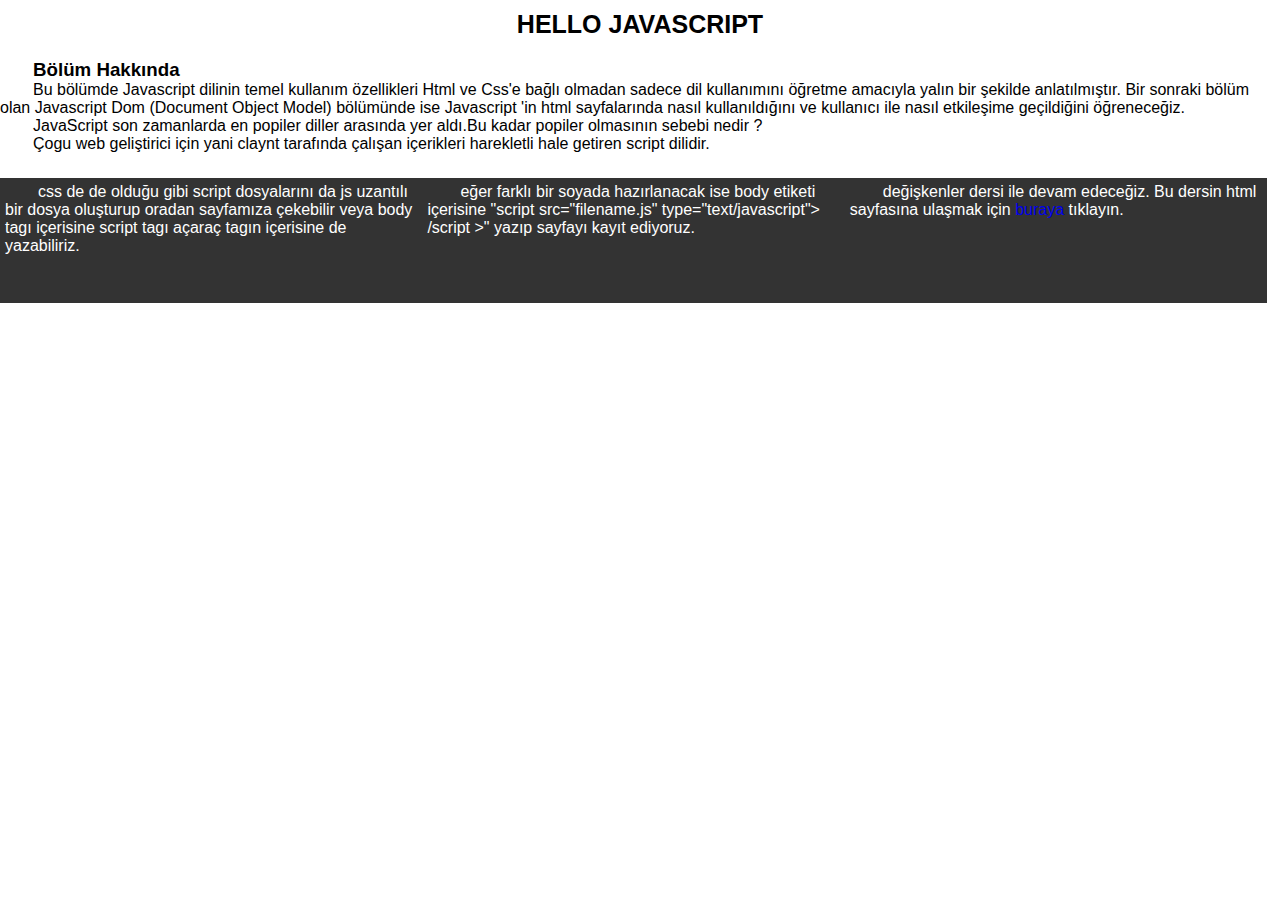
<file: js/index.html>
<!DOCTYPE html>
<html lang="en">
<head>
    <meta charset="UTF-8">
    <meta http-equiv="X-UA-Compatible" content="IE=edge">
    <meta name="viewport" content="width=device-width, initial-scale=1.0">
    <title>Java Script</title>
    <style>
        *{
            margin: 0;
            padding: 0;
            box-sizing: border-box;
        }
        body{
            margin-top: 10px;
            font-family: 'Lucida Sans', 'Lucida Sans Regular', 'Lucida Grande', 'Lucida Sans Unicode', Geneva, Verdana, sans-serif;
        }
        h1{
            margin-bottom: 20px;
            font-size: 25px;
            text-transform: uppercase;
            text-align: center;
        }
        a{
            text-decoration-line: none;
        }
        .head{
            text-indent: 33px;
            margin-bottom: 
            25px;
        }
        .giris{
           /* display: inline-block; */
           padding: 5px;
            height: 125px;
            width: 33%;
            float: left;
            text-indent: 33px;
            background: #333;
            color: #fff;
        }
        .giris:hover{
            background: #fff;
            color: #333;
        }
        .gelisme{
            padding: 5px;
            height: 125px;
            width: 33%;
            float: left;
            text-indent: 33px;
            background: #333;
            color: #fff;
        }
        .gelisme:hover{
            background: #fff;
            color: #333;
        }
        .sonuc{
            padding: 5px;
            height: 125px;
            width: 33%;
            float: left;
            text-indent: 33px;
            background: #333;
            color: #fff;
        }
        .sonuc:hover{
            background: #fff;
            color: #333;
        }
    </style>
</head>
<body>
  <script src="test.js" type="
    text/javascript"></script>
    <h1>hello javascript</h1>
    <div class="head">
            <h3>
                Bölüm Hakkında
            </h3>
            <p>
                Bu bölümde Javascript dilinin temel kullanım özellikleri Html ve Css'e bağlı olmadan sadece dil kullanımını öğretme amacıyla yalın bir şekilde anlatılmıştır.
                
                Bir sonraki bölüm olan Javascript Dom (Document Object Model) bölümünde ise Javascript 'in html sayfalarında nasıl kullanıldığını ve kullanıcı ile nasıl etkileşime geçildiğini öğreneceğiz.
        </p>
        <p>
            JavaScript son zamanlarda en popiler diller arasında yer aldı.Bu kadar popiler olmasının sebebi nedir ? 
        </p>
        <ul>
            <li>
                Çogu web geliştirici için yani claynt tarafında çalışan içerikleri harekletli hale getiren script dilidir. 
            </li>
        </ul>
    </div>
    <div class="giris">
    <p>
        css de de olduğu gibi script dosyalarını da js uzantılı bir dosya oluşturup oradan sayfamıza çekebilir veya body tagı içerisine script tagı açaraç tagın içerisine de yazabiliriz.
    </p>
</div>
<div class="gelisme">
    <p>
        eğer farklı bir soyada hazırlanacak ise body etiketi içerisine "script src="filename.js" type="text/javascript">  /script >" yazıp sayfayı kayıt ediyoruz. 
    </p>
</div>
    <div class="sonuc">
    <p>
        değişkenler dersi ile devam edeceğiz. Bu dersin html sayfasına ulaşmak için <a href="degiskenler.html">buraya</a> tıklayın.
    </p>
</div>
</body>
</html>
</file>
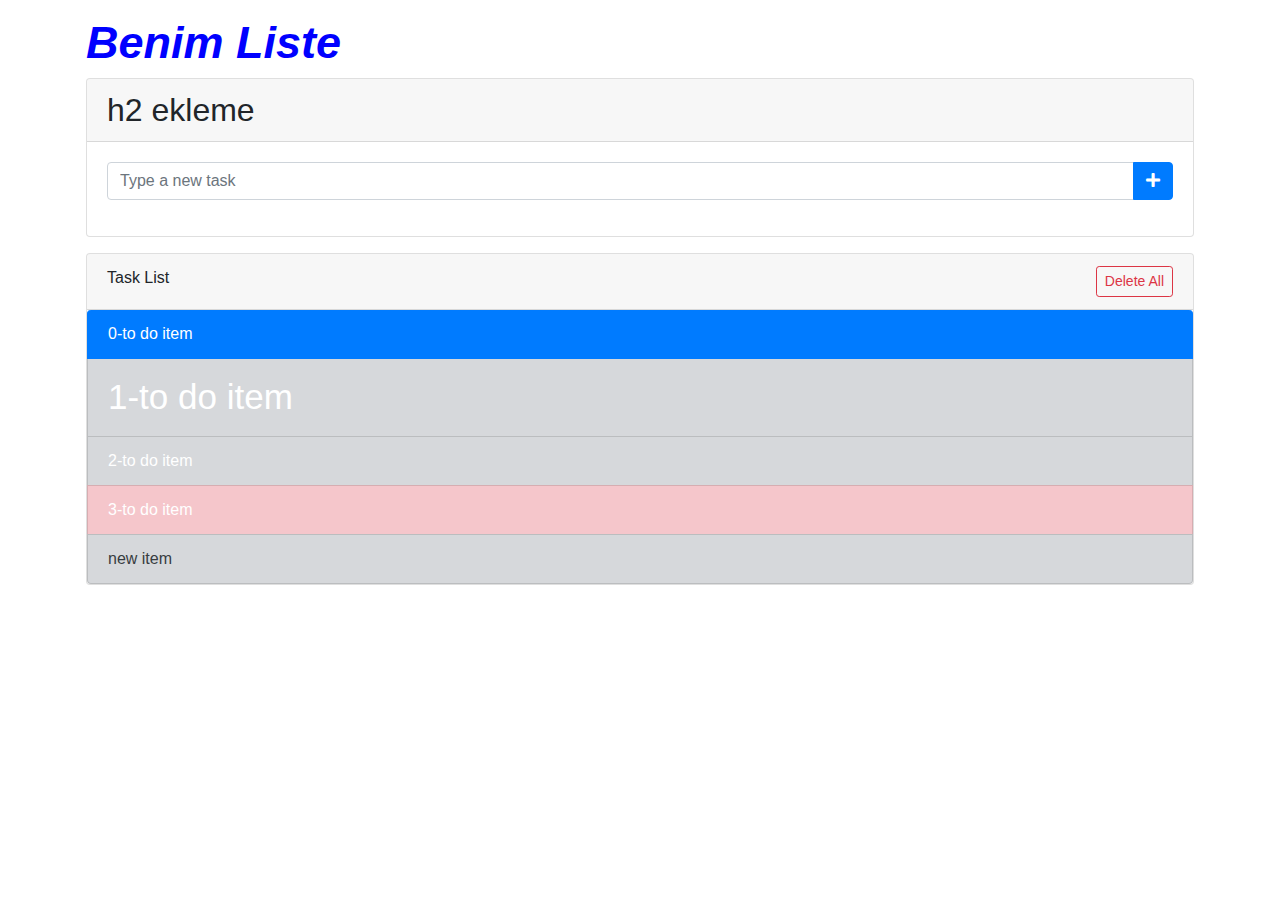
<file: js/2-Document Object Model/index.html>
<!doctype html>
<html lang="en">

<head>
	<!-- Required meta tags -->
	<meta charset="utf-8">
	<meta name="viewport" content="width=device-width, initial-scale=1, shrink-to-fit=no">

	<!-- Bootstrap CSS -->
	<link rel="stylesheet" href="https://stackpath.bootstrapcdn.com/bootstrap/4.1.3/css/bootstrap.min.css">
	<link rel="stylesheet" href="https://use.fontawesome.com/releases/v5.2.0/css/all.css">
	<link rel="stylesheet" href="style.css">
	<title>My Task List</title>
</head>

<body>

	<div class="container p-3">	
		<h1 class="app-title" id="header">To Do App</h1>	
		<div class="card">
			<div class="card-header">
				New Task
			</div>
			<div class="card-body">
				<form id="addTaskForm">
					<div class="input-group mb-3">
						<input id="txtTaskName" name="taskName" type="text" class="form-control" placeholder="Type a new task" aria-describedby="btnAddNewTask">
						<div class="input-group-append">
							<button class="btn btn-primary" type="button" id="btnAddNewTask">
								<i class="fas fa-plus"></i>
							</button>
						</div>
					</div>
				</form>
			</div>
		</div>
		<div class="card mt-3">
			<div class="card-header">
				Task List
				    <a id="btnDeleteAll" href="#" class="btn btn-outline-danger btn-sm delete-all float-right">	
						Delete All
					</a>
			</div>

			<ul id="task-list" class="list-group">
				<li class="list-group-item list-group-item-secondary">To do item
					<a href="#" class="delete-item float-right">
						<i class="fas fa-times"></i>
					</a>
				</li>
				<li class="list-group-item list-group-item-secondary">To do item
					<a href="#" class="delete-item float-right">
						<i class="fas fa-times"></i>
					</a>
				</li>
				<li class="list-group-item list-group-item-secondary">To do item
					<a href="#" class="delete-item float-right">
						<i class="fas fa-times"></i>
					</a>
				</li>
				<li class="list-group-item list-group-item-danger">To do item
					<a href="#" class="delete-item float-right">
						<i class="fas fa-times"></i>
					</a>
				</li>
			
			</ul>

		</div>
	</div>
	
	<script src="https://code.jquery.com/jquery-3.3.1.slim.min.js"></script>
	<script src="https://stackpath.bootstrapcdn.com/bootstrap/4.1.3/js/bootstrap.min.js"></script>
	<script src="script.js"></script>
</body>

</html>
</file>
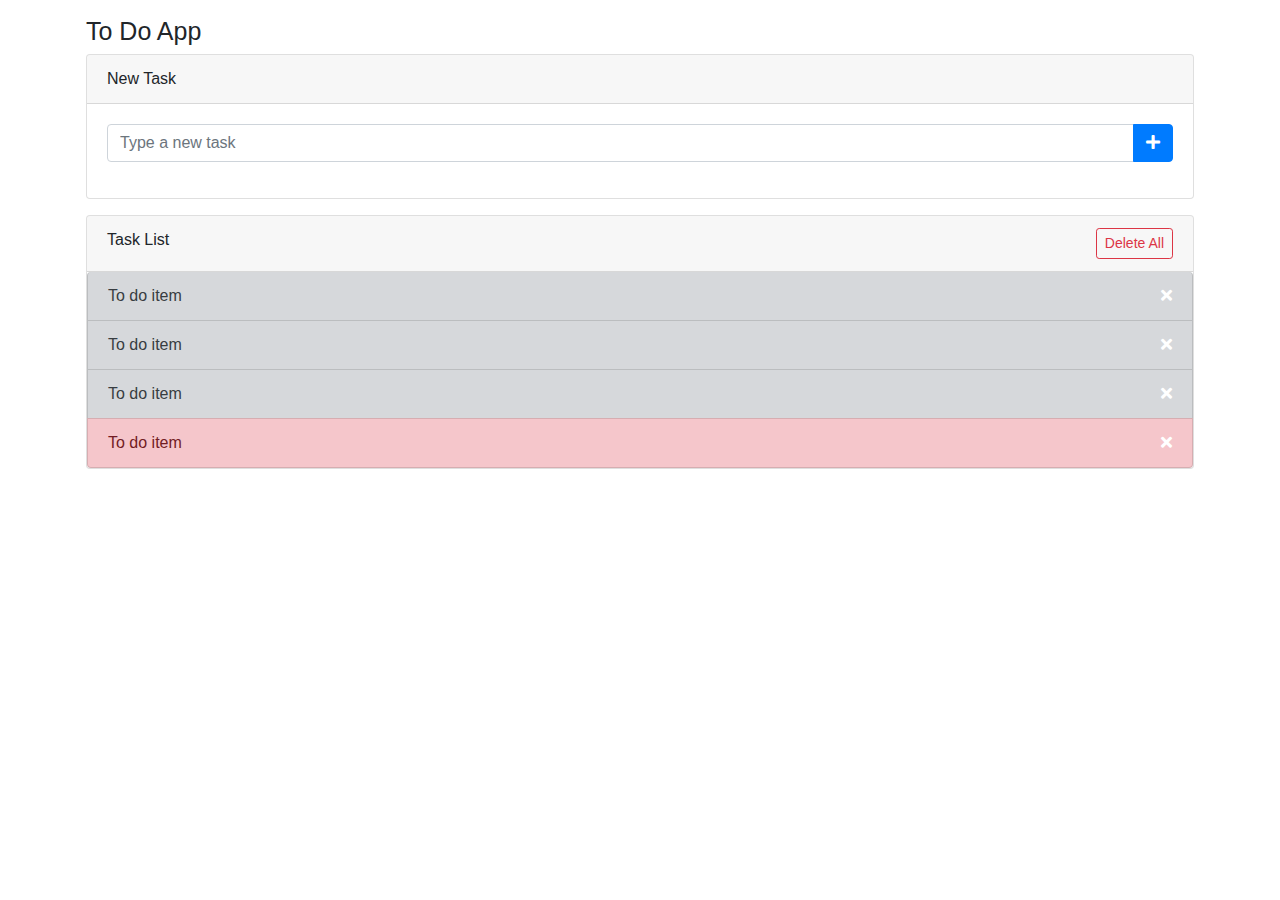
<file: js/3-Event Listeners Kullanımı/index.html>
<!doctype html>
<html lang="en">

<head>
	<!-- Required meta tags -->
	<meta charset="utf-8">
	<meta name="viewport" content="width=device-width, initial-scale=1, shrink-to-fit=no">

	<!-- Bootstrap CSS -->
	<link rel="stylesheet" href="https://stackpath.bootstrapcdn.com/bootstrap/4.1.3/css/bootstrap.min.css">
	<link rel="stylesheet" href="https://use.fontawesome.com/releases/v5.2.0/css/all.css">
	<link rel="stylesheet" href="style.css">
	<title>My Task List</title>
</head>

<body>

	<div class="container p-3">	
		<h1 class="app-title" id="header">To Do App</h1>	
		<div class="card">
			<div class="card-header">
				New Task
			</div>
			<div class="card-body">
				<form id="addTaskForm">
					<div class="input-group mb-3">
						<input id="txtTaskName" name="taskName" type="text" class="form-control" placeholder="Type a new task" aria-describedby="btnAddNewTask">
						<div class="input-group-append">
							<button class="btn btn-primary" type="button" id="btnAddNewTask">
								<i class="fas fa-plus"></i>
							</button>
						</div>
					</div>
				</form>
			</div>
		</div>
		<div class="card mt-3">
			<div class="card-header">
				Task List
				    <a id="btnDeleteAll" href="#" class="btn btn-outline-danger btn-sm delete-all float-right">	
						Delete All
					</a>
			</div>

			<ul id="task-list" class="list-group">
				<li class="list-group-item list-group-item-secondary">To do item
					<a data-id='5' href="#" class="delete-item float-right">
						<i class="fas fa-times"></i>
					</a>
				</li>
				<li class="list-group-item list-group-item-secondary">To do item
					<a href="#" class="delete-item float-right">
						<i class="fas fa-times"></i>
					</a>
				</li>
				<li class="list-group-item list-group-item-secondary">To do item
					<a href="#" class="delete-item float-right">
						<i class="fas fa-times"></i>
					</a>
				</li>
				<li class="list-group-item list-group-item-danger">To do item
					<a href="#" class="delete-item float-right">
						<i class="fas fa-times"></i>
					</a>
				</li>
			
			</ul>

		</div>
	</div>
	
	<script src="https://code.jquery.com/jquery-3.3.1.slim.min.js"></script>
	<script src="https://stackpath.bootstrapcdn.com/bootstrap/4.1.3/js/bootstrap.min.js"></script>
	<script src="script.js"></script>
</body>

</html>
</file>
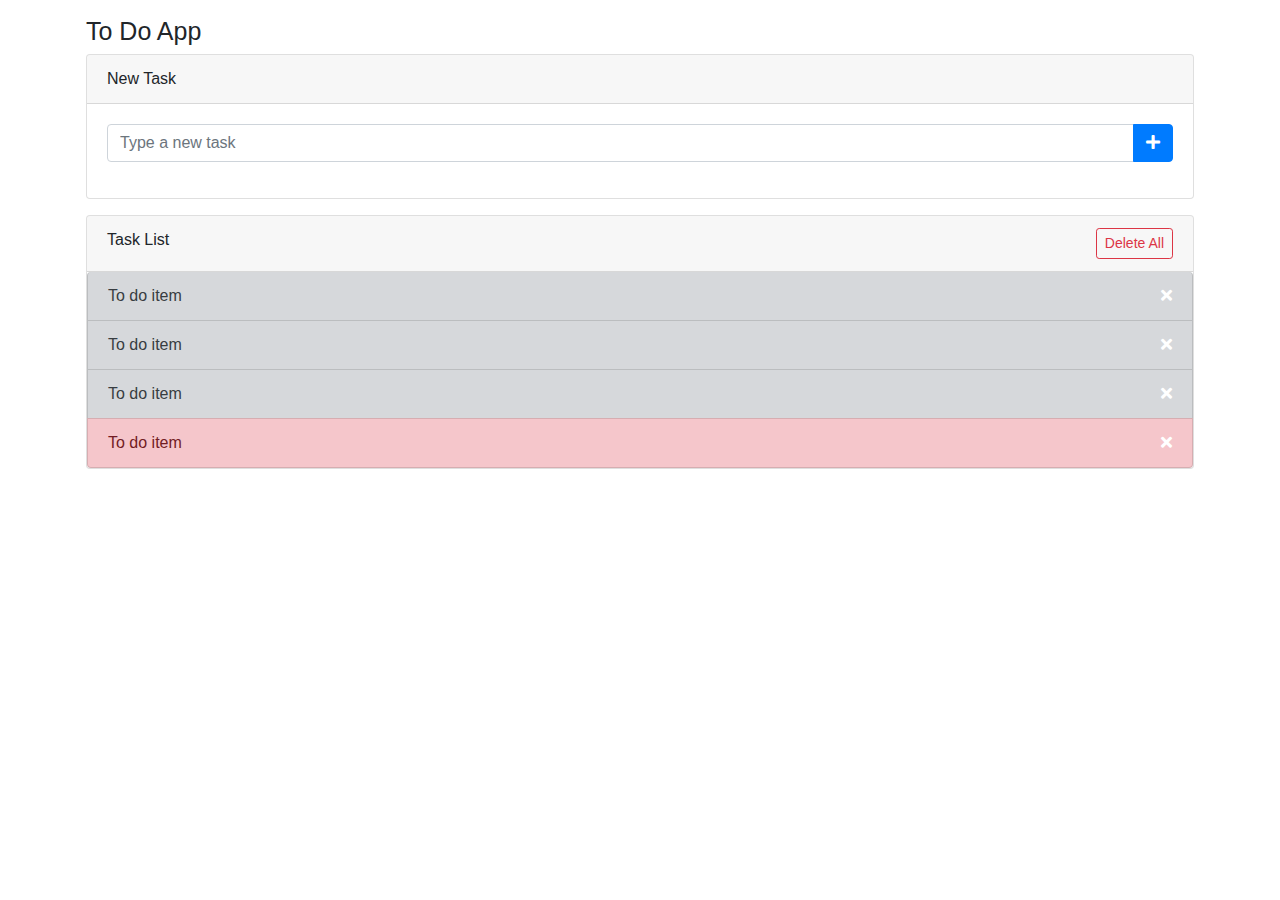
<file: javascript/js/3-Event Listeners Kullanımı/index.html>
<!doctype html>
<html lang="en">

<head>
	<!-- Required meta tags -->
	<meta charset="utf-8">
	<meta name="viewport" content="width=device-width, initial-scale=1, shrink-to-fit=no">

	<!-- Bootstrap CSS -->
	<link rel="stylesheet" href="https://stackpath.bootstrapcdn.com/bootstrap/4.1.3/css/bootstrap.min.css">
	<link rel="stylesheet" href="https://use.fontawesome.com/releases/v5.2.0/css/all.css">
	<link rel="stylesheet" href="style.css">
	<title>My Task List</title>
</head>

<body>

	<div class="container p-3">	
		<h1 class="app-title" id="header">To Do App</h1>	
		<div class="card">
			<div class="card-header">
				New Task
			</div>
			<div class="card-body">
				<form id="addTaskForm">
					<div class="input-group mb-3">
						<input id="txtTaskName" name="taskName" type="text" class="form-control" placeholder="Type a new task" aria-describedby="btnAddNewTask">
						<div class="input-group-append">
							<button class="btn btn-primary" type="button" id="btnAddNewTask">
								<i class="fas fa-plus"></i>
							</button>
						</div>
					</div>
				</form>
			</div>
		</div>
		<div class="card mt-3">
			<div class="card-header">
				Task List
				    <a id="btnDeleteAll" href="#" class="btn btn-outline-danger btn-sm delete-all float-right">	
						Delete All
					</a>
			</div>
			<ul id="task-list" class="list-group">
				<li class="list-group-item list-group-item-secondary">To do item
					<a data-id='5' href="#" class="delete-item float-right">
						<i class="fas fa-times"></i>
					</a>
				</li>
				<li class="list-group-item list-group-item-secondary">To do item
					<a href="#" class="delete-item float-right">
						<i class="fas fa-times"></i>
					</a>
				</li>
				<li class="list-group-item list-group-item-secondary">To do item
					<a href="#" class="delete-item float-right">
						<i class="fas fa-times"></i>
					</a>
				</li>
				<li class="list-group-item list-group-item-danger">To do item
					<a href="#" class="delete-item float-right">
						<i class="fas fa-times"></i>
					</a>
				</li>
			
			</ul>

		</div>
	</div>
	
	<script src="https://code.jquery.com/jquery-3.3.1.slim.min.js"></script>
	<script src="https://stackpath.bootstrapcdn.com/bootstrap/4.1.3/js/bootstrap.min.js"></script>
	<script src="script.js"></script>
</body>

</html>
</file>
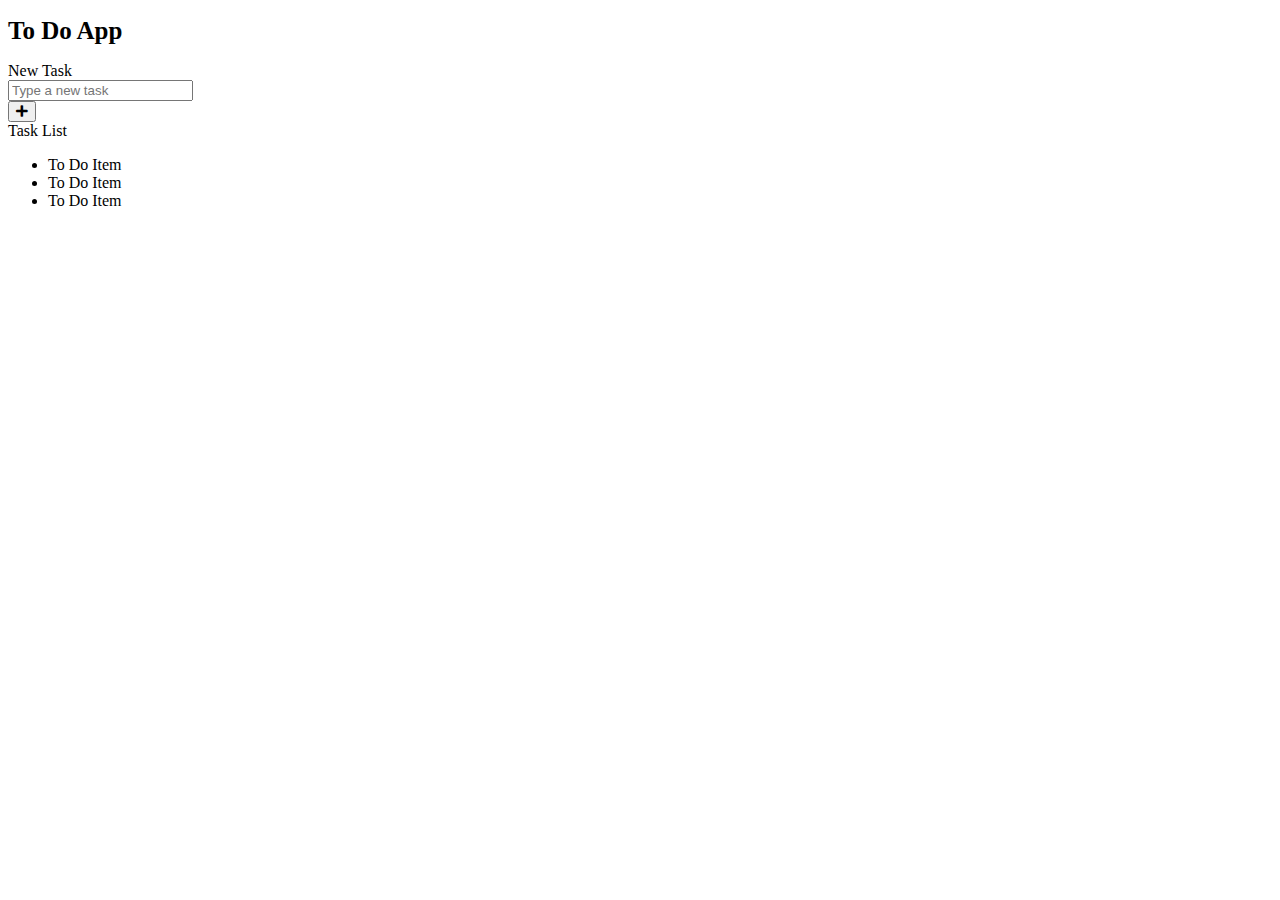
<file: javascript/js/to do  app/index.html>
<!DOCTYPE html>
<html lang="en">
<head>
    <meta charset="UTF-8">
    <meta http-equiv="X-UA-Compatible" content="IE=edge">
    <meta name="viewport" content="width=device-width, initial-scale=1.0">

    <!--Font Awesome-->
    <link rel="stylesheet" href="https://use.fontawesome.com/releases/v5.4.1/css/all.css"> 
    <!--bootsrap-->
    <link href="https://cdn.jsdelivr.net/npm/bootstrap@5.0.2/dist/css/bootstrap.min.css" rel="stylesheet" integrity="sha384-EVSTQN3/azprG1Anm3QDgpJLIm9Nao0Yz1ztcQTwFspd3yD65VohhpuuCOmLASjC" crossorigin="anonymous"> 
    <!-- css -->
    <link rel="stylesheet" href="style.css">
    <title>Too doo App</title>
</head>
<body>
    <div class="container p-3">
        <h1 class="app-title" id="header">To Do App</h1>
        <div class="card">        
            <div class="card-header">
                New Task
            </div>
            <div class="card-body">
                <form action="" id="addTaskForm">
                    <div class="input-group mt-3">
                        <input type="text" id="txtTaskName" class="form-control" placeholder="Type a new task">
                        <div class="input-group-append">
                        <button class="btn btn-primary" type="submit" id="btnAddNewTask">
                            <i class="fas fa-plus"></i>
                            </button>
                        </div>
                    </div>
                </form>
            </div>
        </div>
        <div class="card mt-3">
            <div class="card-header">
                Task List
                <a href="#" id="btnDeleteAll" class="btn btn-outline-danger btn-sm delete-all float-right">
                    Delete All
                </a>
            </div>
            <ul id="task-list" class="list-group">
                <li class="list-group-item list-group-item-secondary">
                    To Do Item
                    <a href="#" class="delete-item">
                        <i class="fas fa-times"></i>
                    </a>
                </li>
                <li class="list-group-item list-group-item-secondary">
                    To Do Item
                    <a href="#" class="delete-item">
                        <i class="fas fa-times"></i>
                    </a>
                </li>
                <li class="list-group-item list-group-item-secondary">
                    To Do Item
                    <a href="#" class="delete-item float-right">
                        <i class="fas fa-times"></i>
                    </a>
                </li>
            </ul>
         </div>


    </div>
    <!--bootsrap-->
    <script src="https://cdn.jsdelivr.net/npm/@popperjs/core@2.9.2/dist/umd/popper.min.js" integrity="sha384-IQsoLXl5PILFhosVNubq5LC7Qb9DXgDA9i+tQ8Zj3iwWAwPtgFTxbJ8NT4GN1R8p" crossorigin="anonymous"></script>
    <script src="https://cdn.jsdelivr.net/npm/bootstrap@5.0.2/dist/js/bootstrap.min.js" integrity="sha384-cVKIPhGWiC2Al4u+LWgxfKTRIcfu0JTxR+EQDz/bgldoEyl4H0zUF0QKbrJ0EcQF" crossorigin="anonymous"></script>
    <!-- js -->
    <script src="script.js"></script>
</body>
</html>
</file>
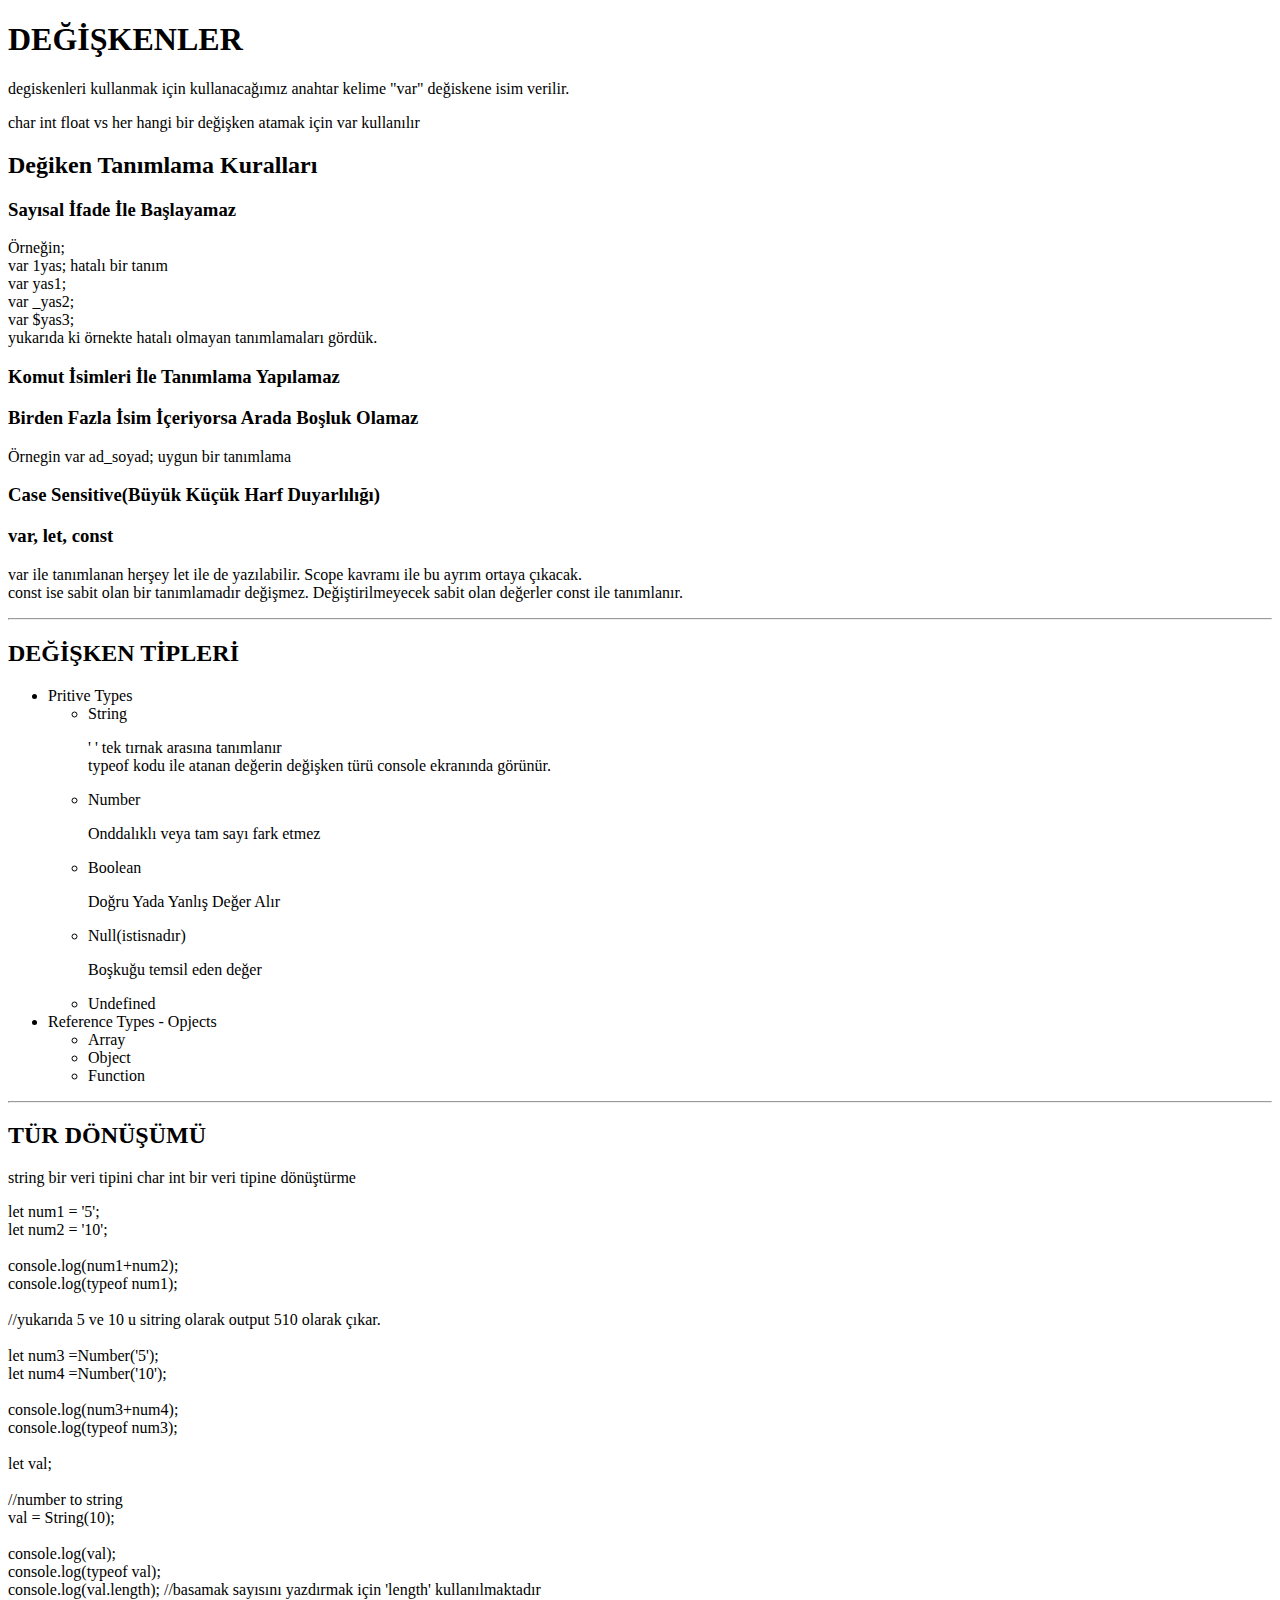
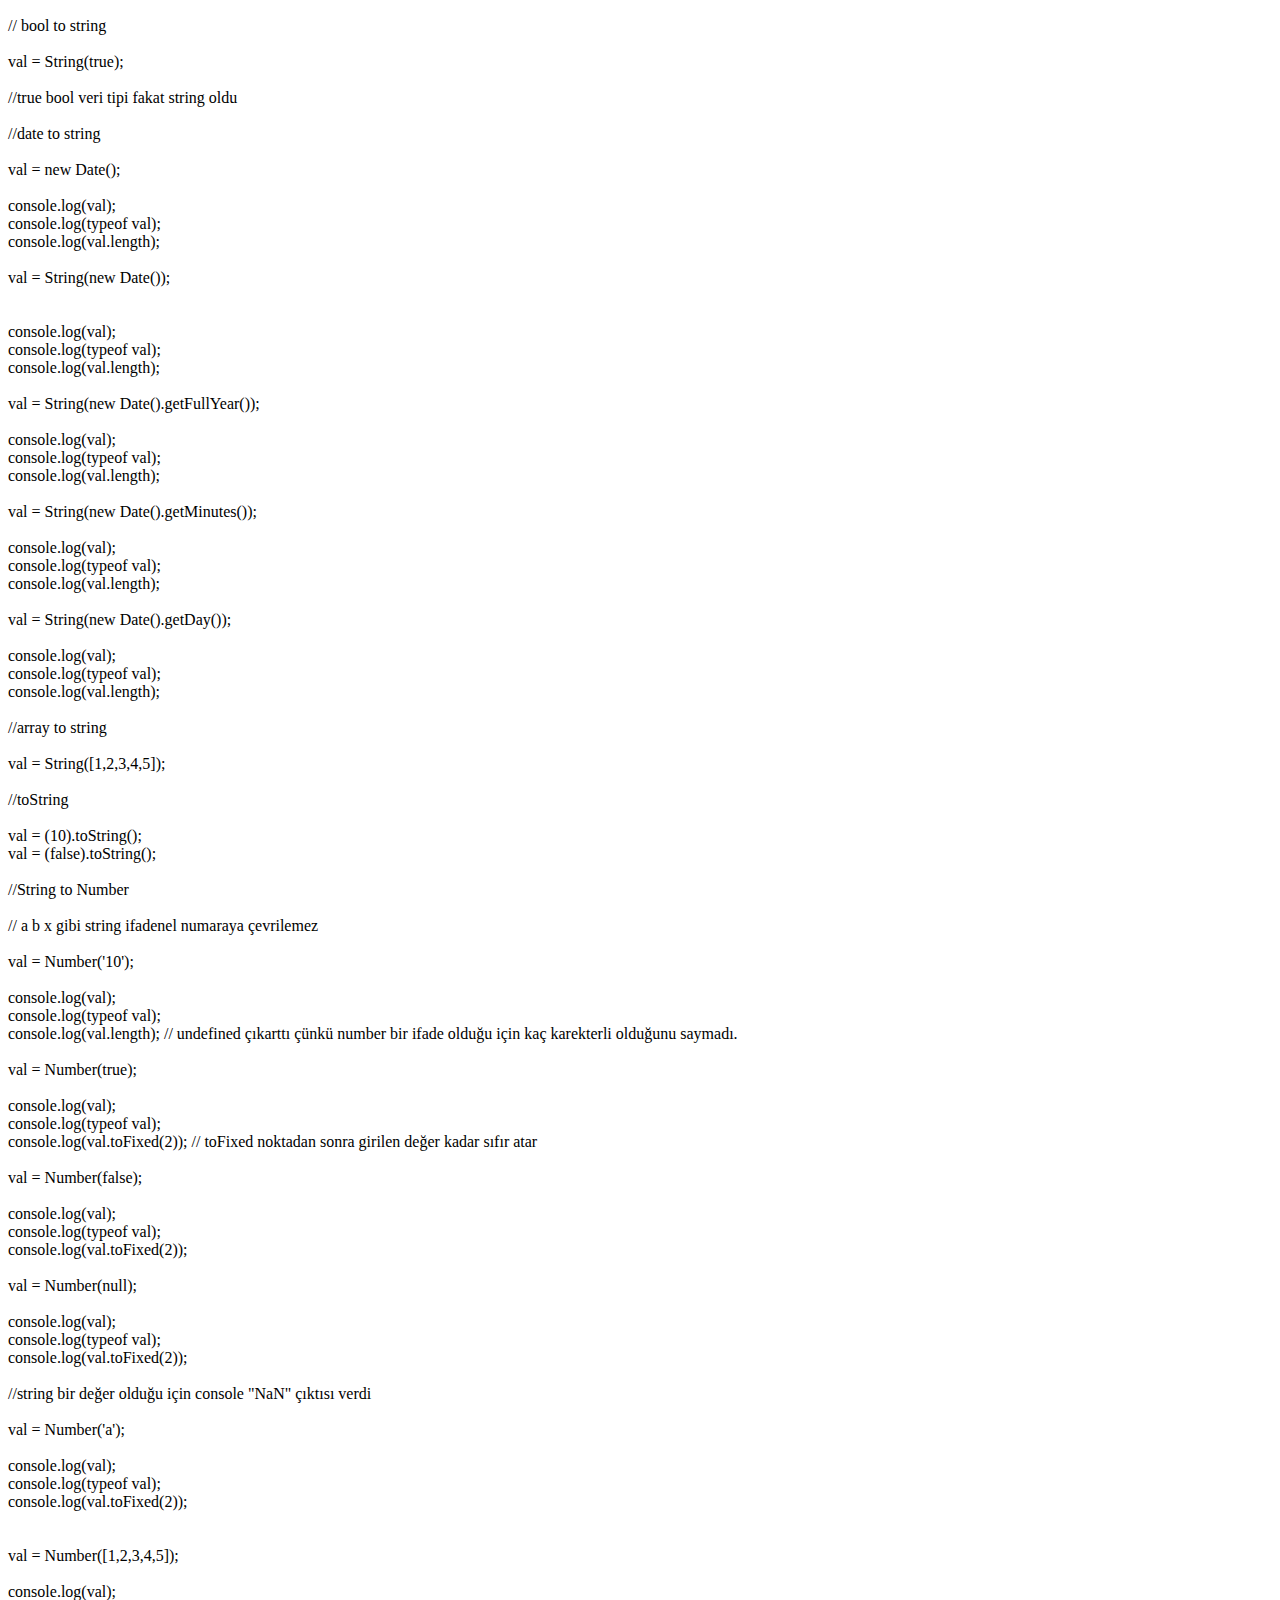
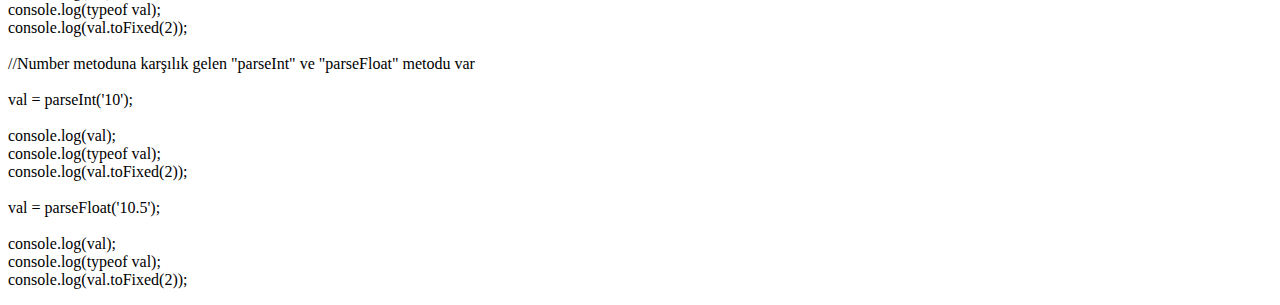
<file: javascript/js/~degiskenler.html>
<!DOCTYPE html>
<html lang="en">
<head>
    <meta charset="UTF-8">
    <meta http-equiv="X-UA-Compatible" content="IE=edge">
    <meta name="viewport" content="width=device-width, initial-scale=1.0">
    <title>Document</title>
</head>
<body>
    <script src="degiskenler.js" type="text/javascript"></script>
    <h1>DEĞİŞKENLER</h1>
    <P>
        degiskenleri kullanmak için kullanacağımız anahtar kelime "var"
        değiskene isim verilir.
    </P>

    <p>
        char int float vs her hangi bir değişken atamak için var kullanılır
    </p>
    <h2>Değiken Tanımlama Kuralları</h2>
    <h3>Sayısal İfade İle Başlayamaz</h3>
    <p>
         Örneğin; <br> var 1yas; hatalı bir tanım <br>
        var yas1; <br>
        var _yas2; <br>
        var $yas3; <br>
        yukarıda ki örnekte hatalı olmayan tanımlamaları gördük.
    </p>
    <h3>Komut İsimleri İle Tanımlama Yapılamaz</h3>
    <h3>
        Birden Fazla İsim İçeriyorsa Arada Boşluk Olamaz 
    </h3>
    <p>
        Örnegin var ad_soyad; uygun bir tanımlama 
    </p>
    <h3>Case Sensitive(Büyük Küçük Harf Duyarlılığı)</h3>
    <h3>var, let, const</h3>
    <p>
        var ile tanımlanan herşey let ile de yazılabilir. Scope kavramı ile bu ayrım ortaya çıkacak. <br>const ise sabit olan bir tanımlamadır değişmez. Değiştirilmeyecek sabit olan değerler const ile tanımlanır. 
    </p>
    <hr>
    <h2>DEĞİŞKEN TİPLERİ</h2>
    <ul>
        <li>Pritive Types</li>
        <ul>
            <li>String</li>
            <p>' ' tek tırnak arasına tanımlanır <br>
            typeof kodu ile atanan değerin değişken türü console ekranında görünür. <br>
            <li>Number</li>
            <p>Onddalıklı veya tam sayı fark etmez</p>
            <li>Boolean</li>
            <p>Doğru Yada Yanlış Değer Alır</p>
        </p> 
        <li>Null(istisnadır)</li>
        <p>Boşkuğu temsil eden değer</p>

        <li>Undefined</li>
        </ul>
        <li>Reference Types - Opjects</li>
        <ul>
            <li>
                Array
            </li>
            <li>
                Object
            </li>

            <li>
                Function
            </li>
        </ul>
    </ul>

    <hr>

    <h2>TÜR DÖNÜŞÜMÜ</h2>
    <p>string bir veri tipini char int bir veri tipine dönüştürme </p>

    <div class="donusum">
        <p>
            let num1 = '5'; <br>
let num2 = '10'; <br>
<br>
console.log(num1+num2); <br>
console.log(typeof num1); <br>
<br>
//yukarıda 5 ve 10 u sitring olarak output 510 olarak çıkar. <br> 
<br>
let num3 =Number('5');<br>
let num4 =Number('10');<br>
<br>
console.log(num3+num4);<br>
console.log(typeof num3);<br>
<br>
let val;<br>
<br>
//number to string<br>
val = String(10);<br>
<br>
console.log(val);<br>
console.log(typeof val);<br>
console.log(val.length); //basamak sayısını yazdırmak için 'length' kullanılmaktadır <br>
<br>
// bool to string <br>
<br>
val = String(true);<br>
<br>
//true bool veri tipi fakat string oldu<br>
<br>
//date to string<br>
<br>
val = new Date();<br>
<br>
console.log(val);<br>
console.log(typeof val);<br>
console.log(val.length);<br>
<br>
val = String(new Date());<br>
<br><br>
console.log(val);<br>
console.log(typeof val);<br>
console.log(val.length);<br>
<br>
val = String(new Date().getFullYear());<br>
<br>
console.log(val);<br>
console.log(typeof val);<br>
console.log(val.length);<br>
<br>
val = String(new Date().getMinutes());<br>
<br>
console.log(val);<br>
console.log(typeof val);<br>
console.log(val.length);<br>
<br>
val = String(new Date().getDay());<br>
<br>
console.log(val);<br>
console.log(typeof val);<br>
console.log(val.length); <br>
<br>
//array to string <br>
<br>
val = String([1,2,3,4,5]);<br>
<br>
//toString <br>
<br>
val = (10).toString();<br>
val = (false).toString();<br>
<br>
//String to Number <br>
<br>
// a b x gibi string ifadenel numaraya çevrilemez <br>
<br>
val = Number('10');<br>
<br>
console.log(val);<br>
console.log(typeof val);<br>
console.log(val.length); // undefined çıkarttı çünkü number bir ifade olduğu için kaç karekterli olduğunu saymadı.<br> 
<br>
val = Number(true);<br>
<br>
console.log(val);<br>
console.log(typeof val);<br>
console.log(val.toFixed(2)); // toFixed noktadan sonra girilen değer kadar sıfır atar<br>
<br>
val = Number(false);<br>
<br>
console.log(val);<br>
console.log(typeof val);<br>
console.log(val.toFixed(2));<br>
<br>
val = Number(null);<br>
<br>
console.log(val);<br>
console.log(typeof val);<br>
console.log(val.toFixed(2));<br>
<br>
//string bir değer olduğu için console "NaN" çıktısı verdi  <br> 
<br>
val = Number('a');<br>
<br>
console.log(val);<br>
console.log(typeof val);<br>
console.log(val.toFixed(2));<br>
<br>
<br>
val = Number([1,2,3,4,5]);<br>
<br>
console.log(val);<br>
console.log(typeof val);<br>
console.log(val.toFixed(2));<br>
<br>
//Number metoduna karşılık gelen "parseInt" ve "parseFloat" metodu var<br> 
<br>
val = parseInt('10');<br>
<br>
console.log(val);<br>
console.log(typeof val);<br>
console.log(val.toFixed(2));<br>
<br>
val = parseFloat('10.5');<br>
<br>
console.log(val);<br>
console.log(typeof val);<br>
console.log(val.toFixed(2));<br>
        </p>
    </div>
</body>
</html>
</file>
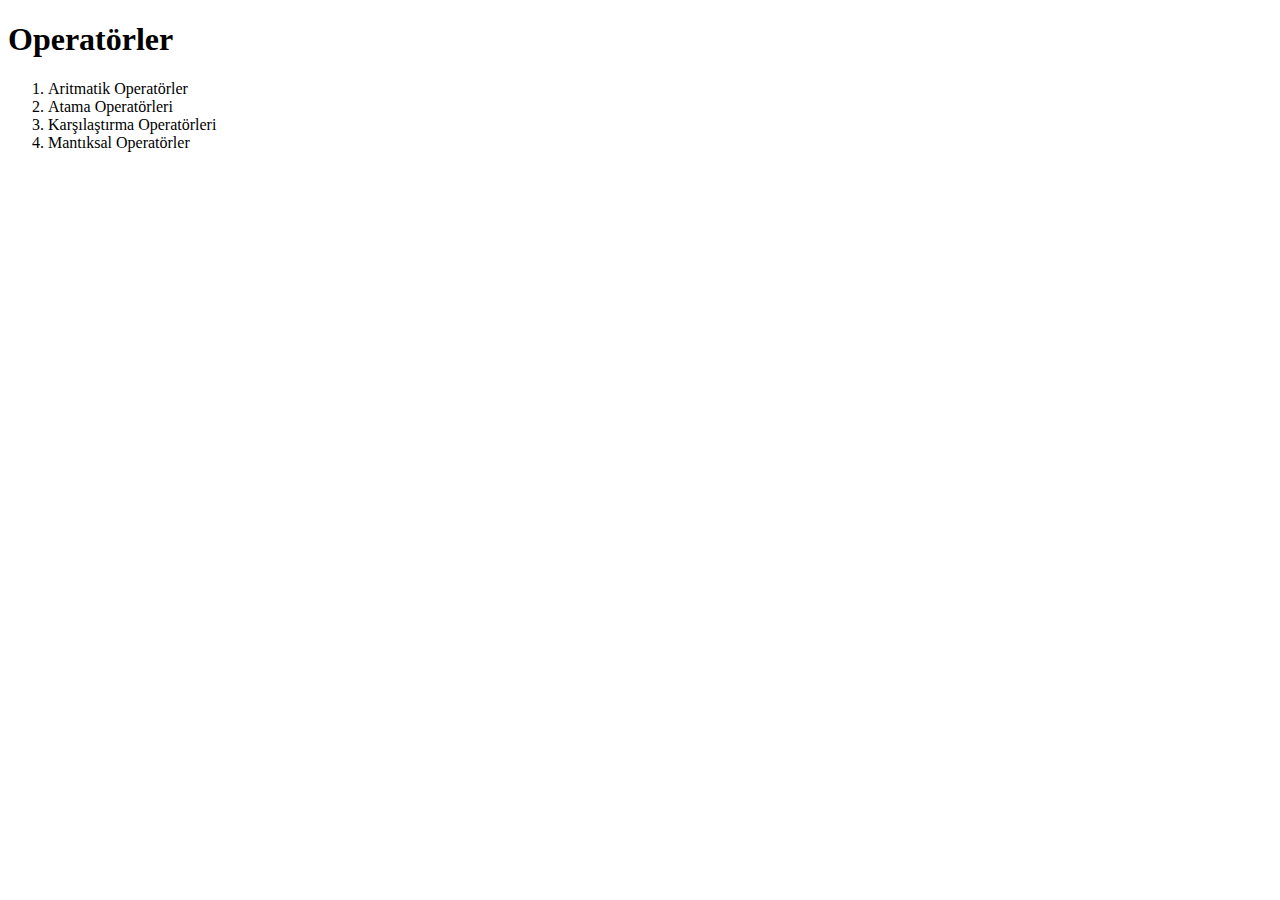
<file: javascript/js/~operatör.html>
<!DOCTYPE html>
<html lang="en">
<head>
    <meta charset="UTF-8">
    <meta http-equiv="X-UA-Compatible" content="IE=edge">
    <meta name="viewport" content="width=device-width, initial-scale=1.0">
    <title>JS Operatörler | mozer</title>
</head>
<body>
    <script src="operatör.js" type="text/javascript"></script>
    
    <h1>Operatörler</h1>
    <ol>
        <li>
            Aritmatik Operatörler
        </li>
        <li>
            Atama Operatörleri
        </li>
        <li>
            Karşılaştırma Operatörleri
        </li>
        <li>
            Mantıksal Operatörler
        </li>
    </ol>
</body>
</html>
</file>
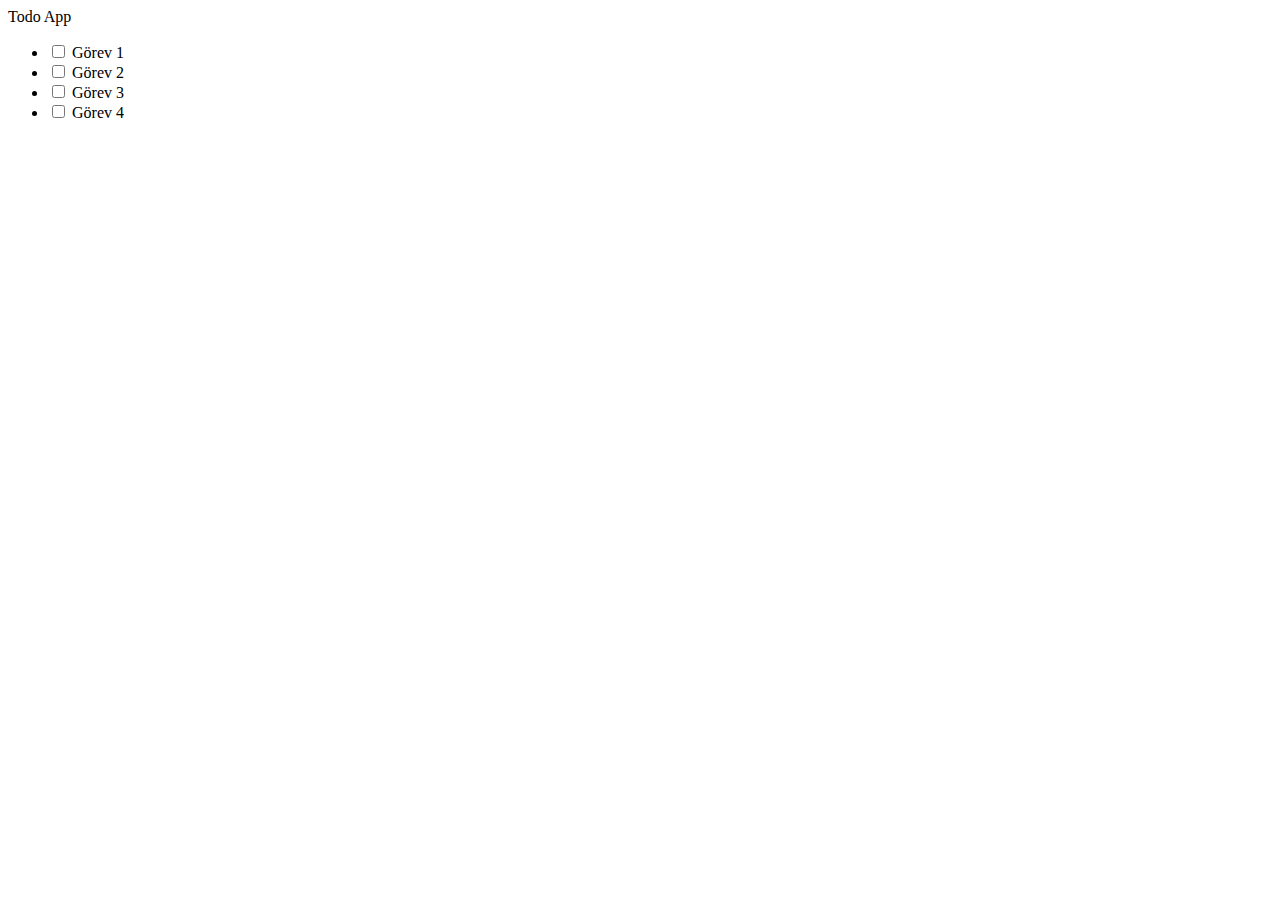
<file: javascript/js/2-Document Object Model/insertAdjacentHTML.html>
<!DOCTYPE html>
<html lang="en">
<head>
    <meta charset="UTF-8">
    <meta http-equiv="X-UA-Compatible" content="IE=edge">
    <meta name="viewport" content="width=device-width, initial-scale=1.0">
    <title>insertAdjacentHTML()</title>
    <!-- CSS only -->
<link href="https://cdn.jsdelivr.net/npm/bootstrap@5.2.0-beta1/dist/css/bootstrap.min.css" rel="stylesheet" integrity="sha384-0evHe/X+R7YkIZDRvuzKMRqM+OrBnVFBL6DOitfPri4tjfHxaWutUpFmBp4vmVor" crossorigin="anonymous">
</head>
<body>

    <div class="container">
        <div class="row">
            <div class="col-12">
                <div class="card mt-3">
                    <div class="card-header">
                        Todo App
                    </div> 
                </div>
                <div class="card mt-3">
                    <ul id="task-list" class="list-group list-group-flush">
                        <!-- 
                        <li class="task list-group-item">
                            <div class="form-check">
                                <input type="checkbox" class="form-check-input" id="1">
                                <label for="1" class="form-check-label">Görev 1</label>
                            </div>
                        </li>
                        
                        <li class="task list-group-item">
                            <div class="form-check">
                                <input type="checkbox" class="form-check-input" id="2">
                                <label for="2" class="form-check-label">Görev 2</label>
                            </div>
                        </li>
                        <li class="task list-group-item">
                            <div class="form-check">
                                <input type="checkbox" class="form-check-input" id="3">
                                <label for="3" class="form-check-label">Görev 3</label>
                            </div>
                        </li> -->
                    </ul>
                </div>
            </div>
        </div>
    </div>





    <!-- JavaScript Bundle with Popper -->
    <script src="https://cdn.jsdelivr.net/npm/bootstrap@5.2.0-beta1/dist/js/bootstrap.bundle.min.js" integrity="sha384-pprn3073KE6tl6bjs2QrFaJGz5/SUsLqktiwsUTF55Jfv3qYSDhgCecCxMW52nD2" crossorigin="anonymous"></script>

    <script>
        
        console.log("-------------- DOM ÜZÜRİNDE ELEMAN EKLEME -----------------");

        console.log("insertAdjacentHTML Kullanmak için bir iskelet oluşturuyoruz \n insertAdjacentHTML() fonksiyonu iki tane paremetre alır.")
        console.log("1.Paremetre eklenecek olan şablonun nereye ekleneceği");
        console.log("afterbegin: ögenin başlangıcından sonra(ilk çocuk");
        console.log("afterend: seçilen kapsayıcı elemandan öncesi ");
        console.log("beforbegin: seçilen kapsayıcı elemandan sonrası  ");
        console.log("beforeend: seçilen kapsayıcı elemanın içinde ki en son elemana ekler");


        let sonuc;

        let ul = document.querySelector("#task-list");

        let gorevListesi = [
            {"id": 1, gorevAdi: "Görev 1"},
            {"id": 2, gorevAdi: "Görev 2"},
            {"id": 3, gorevAdi: "Görev 3"},
            {"id": 4, gorevAdi: "Görev 4"},

        ];

        // let count = ul.children.length; // ul etiketi altında ki li etiketlerinin sayısını döner

        for (let index of gorevListesi) {
            let li = `
            <li class="task list-group-item">
                <div class="form-check">
                    <input type="checkbox" class="form-check-input" id="${index.id}">
                    <label for="${index.id}" class="form-check-label">${index.gorevAdi}</label>
                </div>
            </li>
        `;  
        ul.insertAdjacentHTML("beforeend",li) ;
        }

        




    </script>
    
</body>
</html>
</file>
<file: js/2-Document Object Model/style.css>
a{
    color:white;
}
</file>
<file: js/3-Event Listeners Kullanımı/style.css>
a{
    color:white;
}

#header{
    font-size: 25px;
}
</file>
<file: javascript/js/3-Event Listeners Kullanımı/style.css>
a{
    color:white;
}

#header{
    font-size: 25px;
}
</file>
<file: javascript/js/to do  app/style.css>
#header{
    font-size: 25px;
}

a{
    color: white;
    float: right;
} 

#btnDeleteAll{
    float: right;
}
</file>
